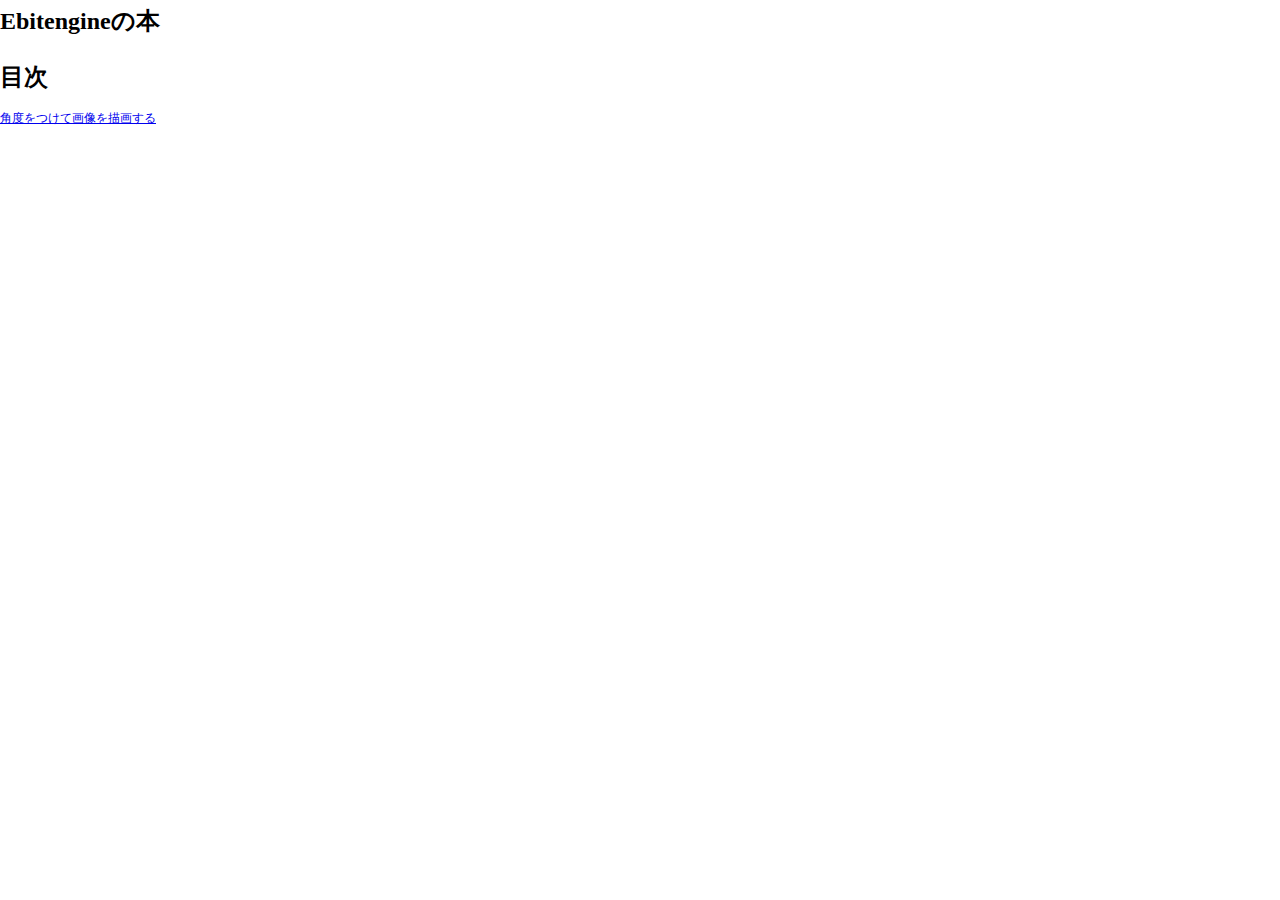
<file: index.html>
<!DOCTYPE html>
<link rel="stylesheet" href="style.css">
<style>
  @page { background-color: #fff; }
</style>
<h1>Ebitengineの本</h1>
<hr>
<h1>目次</h1>
<nav role="doc-toc">
  <ol>
    <li><a href="angle.html">角度をつけて画像を描画する</a></li>
  </ol>
</nav>
<hr>
</file>
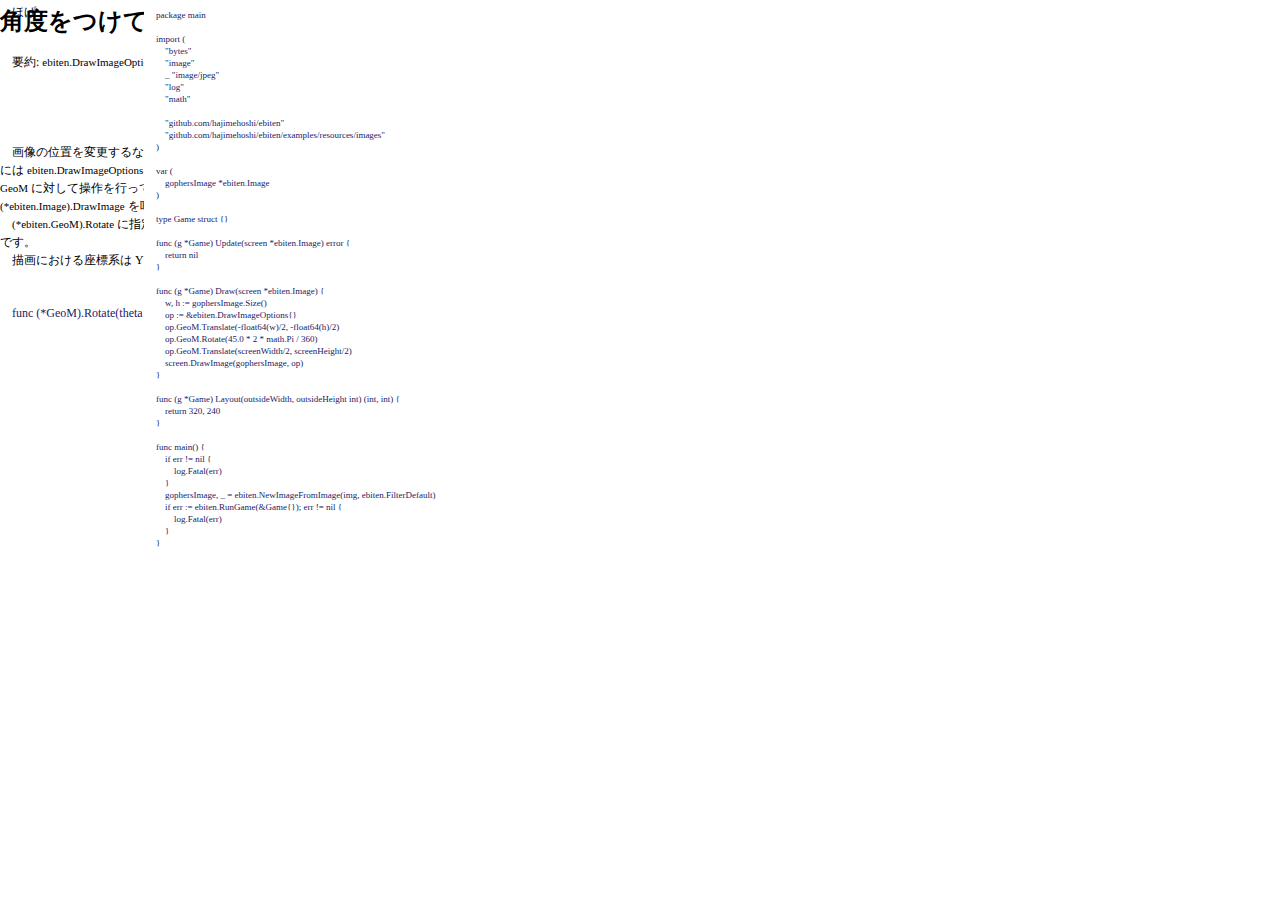
<file: angle.html>
<!DOCTYPE html>
<link rel="stylesheet" href="style.css">
<title>描画</title>
<style>
  body { break-before: verso; }
</style>
<div class="grid grid-x-0 grid-y-0 grid-width-1-6 grid-height-1">
  <h1>角度をつけて画像を描画する</h1>
  <p>要約: <code>ebiten.DrawImageOptions</code> の <code>GeoM</code> の <code>Rotate</code> を用います。</p>
</div>
<div class="grid grid-x-0 grid-y-1-6 grid-width-1-1 grid-height-1-6" style="columns: 2; column-gap: 18px; column-fill: auto;">
  <p>画像の位置を変更するなど、幾何変換を加えるには <code>ebiten.DrawImageOptions</code> の <code>GeoM</code> を用います。 <code>GeoM</code> に対して操作を行ってから <code>(*ebiten.Image).DrawImage</code> を呼びます。</p>
  <p><code>(*ebiten.GeoM).Rotate</code> に指定する角度はラジアンです。</p>
  <p>描画における座標系は Y 軸が下向きです。そのため指定した角度分時計回りに回転します。また座標系の原点は左上なので、回転中心も左上になります。回転中心をずらすには少しコツが必要です。これについては後述します。</p>
  <p>数学的には、 <code>(*ebiten.GeoM).Rotate</code> は回転行列を左から乗算する関数です。</p>
</div>
<div class="grid grid-x-0 grid-y-1-3 grid-width-1-1 code">
  <pre><code>func (*GeoM).Rotate(theta float64)</code></pre>
</div>
<hr>
<div class="grid grid-x-1-4 grid-y-0 grid-width-3-4 code-small">
  <pre><code>package main

import (
    "bytes"
    "image"
    _ "image/jpeg"
    "log"
    "math"

    "github.com/hajimehoshi/ebiten"
    "github.com/hajimehoshi/ebiten/examples/resources/images"
)

var (
    gophersImage *ebiten.Image
)

type Game struct {}

func (g *Game) Update(screen *ebiten.Image) error {
    return nil
}

func (g *Game) Draw(screen *ebiten.Image) {
    w, h := gophersImage.Size()
    op := &amp;ebiten.DrawImageOptions{}
    op.GeoM.Translate(-float64(w)/2, -float64(h)/2)
    op.GeoM.Rotate(45.0 * 2 * math.Pi / 360)
    op.GeoM.Translate(screenWidth/2, screenHeight/2)
    screen.DrawImage(gophersImage, op)
}

func (g *Game) Layout(outsideWidth, outsideHeight int) (int, int) {
    return 320, 240
}

func main() {
    if err != nil {
        log.Fatal(err)
    }
    gophersImage, _ = ebiten.NewImageFromImage(img, ebiten.FilterDefault)
    if err := ebiten.RunGame(&Game{}); err != nil {
        log.Fatal(err)
    }
}</code></pre>
</div>
<hr>
<p id="hoge">ほげ</p>
</file>
<file: style.css>
/* Layout */

@page {
    size: 688px 972px;
    margin-top: calc(48px + 18px * 2 - 0px);
    margin-bottom: 42px;
}
@page :first {
    @top-right {
        content: none;
    }
}
@page :left {
    @top-left {
        margin-top: calc(48px - 0px - 1px);
        content: counter(page);
        font-weight: bold;
        vertical-align: top;
    }
    @top-center {
        margin-top: calc(48px - 0px - 1px);
        content: env(doc-title);
        vertical-align: top;
    }
    margin-left: 48px;
    margin-right: 82px;
}
@page :right {
    @top-right {
        margin-top: calc(48px - 0px - 1px);
        content: counter(page);
        font-weight: bold;
        vertical-align: top;
    }
    margin-left: 82px;
    margin-right: 48px;
}
* {
    widows: 1;
    orphans: 1;
}

/* Font */

@page {
    font-family: "Roboto";
    font-size: 12px;
    line-height: 1.5;
}
body {
    /*font-family: "Times New Roman", "Noto Serif CJK JP";*/
    /*font-family: "Roboto", "Noto Sans CJK JP";*/
    font-family: "Helvetica Neue", "YuGothic";
    font-size: 12px;
    line-height: 1.5;
    position: relative;
    top: -1px;
    text-spacing: auto;

    width: 558px;
    vertical-align: top;
}
h1 {
    /*font-family: "Roboto", "Noto Sans CJK JP";*/
    font-family: "Helvetica Neue", "YuGothic";
    font-size: 24px;
    position: relative;
    top: 4px;
    line-height: 1.5;
    margin-bottom: 18px;
}
pre {
    white-space: pre-wrap;
    word-wrap: break-word;
}
code {
    /*font-family: "Iosevka Fixed SS09";*/
    font-family: "Roboto Mono";
}
p code {
    font-size: 11px;
}
/*div.code {
    font-size: 7.5px;
}*/
div.code pre {
    font-weight: 500;
    position: relative;
    top: -1px;
}
div.code-small pre {
    font-weight: 500;
    font-size: 9px;
    position: relative;
    top: -2px;
    line-height: 1.3333333333333333;
}

/* Color */
/*
 * Use the universal color set whenever possible:
 * http://www2.cudo.jp/wp/wp-content/uploads/2018/10/cud_guidebook.pdf
 */
@page {
    color: rgb(0, 0, 0);
    background-color: #ddd;
}
div.code, div.code-small {
    color: #226;
    background-color: #fff;

    border-style: solid;
    border-width: 6px;
    border-color: #fff;
    border-radius: 6px;
    box-sizing: border-box;
}
div.code {
    margin: 6px 0;
    padding: 6px 6px;
}
div.code-small {
    padding: 6px 6px;
}

/* Margin */

* {
    margin: 0;
    padding: 0;
}
p {
    text-indent: 1em;
}

/* Grid */
div.grid {
    position: absolute;
    vertical-align: top;
    overflow: hidden;
}

div.grid-x-0 {
    left: 0px;
}
div.grid-x-1-4 {
    left: 144px;
}
div.grid-x-1-3 {
    left: 192px;
}
div.grid-x-1-2 {
    left: 288px;
}

div.grid-y-0 {
    top: 0px;
}
div.grid-y-1-6 {
    top: 144px;
}
div.grid-y-1-4 {
    top: 216px;
}
div.grid-y-1-3 {
    top: 288px;
}
div.grid-y-1-2 {
    top: 432px;
}

div.grid-width-1-4 {
    width: 126px;
}
div.grid-width-1-3 {
    width: 174px;
}
div.grid-width-1-2 {
    width: 270px;
}
div.grid-width-2-3 {
    width: 366px;
}
div.grid-width-3-4 {
    width: 414px;
}
div.grid-width-1-1 {
    width: 558px;
}

div.grid-height-1-6 {
    height: 126px;
}
div.grid-height-1-4 {
    height: 198px;
}
div.grid-height-1-1 {
    height: 846px;
}

hr {
    break-before: page;
    visibility: hidden;
    margin: 0;
    padding: 0;
    height: 0;
}

/* test */
/*body {
    background-color: #333;
}*/
/*
@page {
    border-style: solid;
    border-color: #000;
    border-width: 9.3mm;
    margin: 0;
}
@page :left {
    border-right-width: 0;
}
@page :right {
    border-left-width: 0;
}
*/

/* test */
/*body {
    background-image: url(baseline.svg);
}*/
/*@page {
    background-image: url(baseline.svg);
    background-position: 0 -6px;
}
body > * {
    opacity: .5;
}*/
</file>
